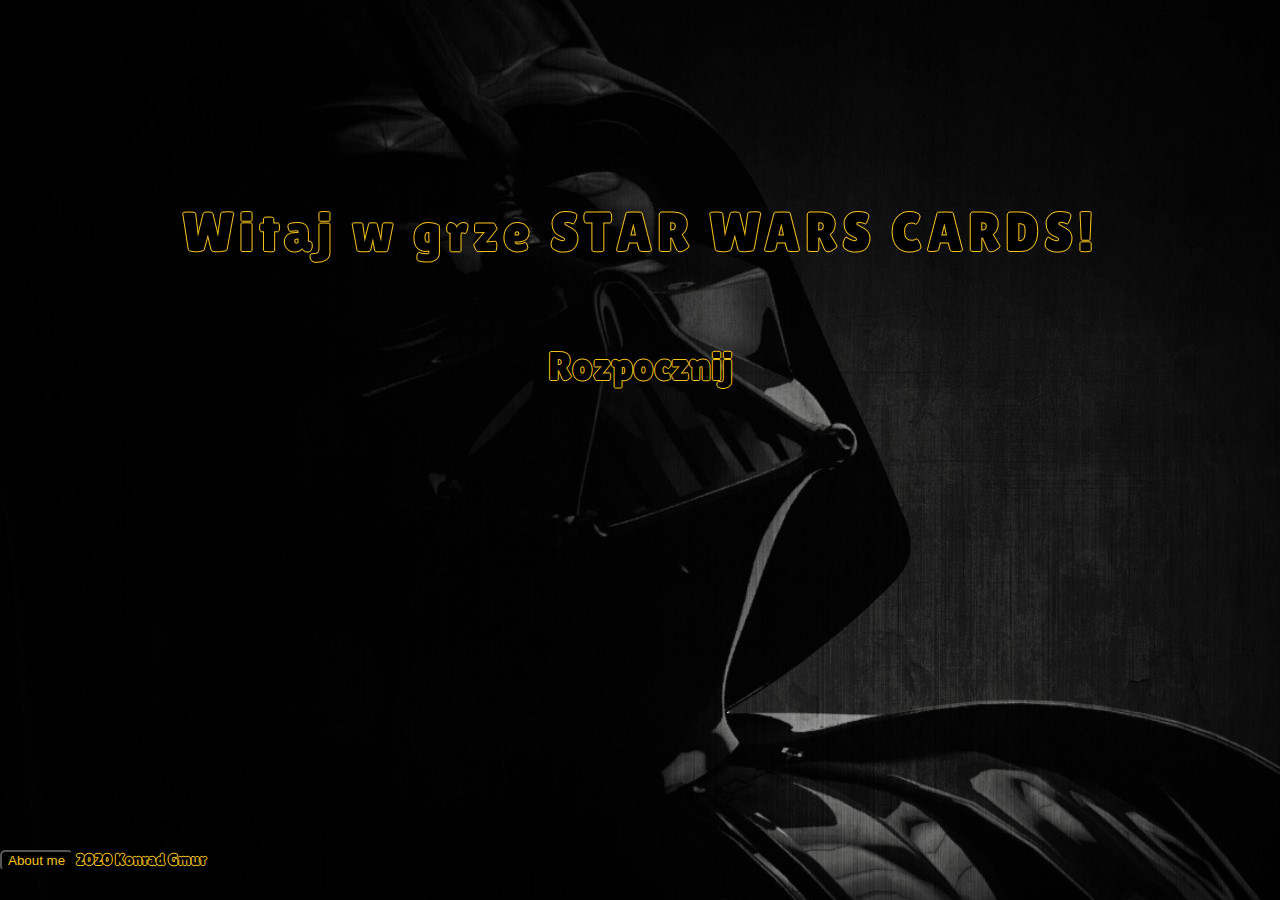
<file: index.html>
<!DOCTYPE HTML>
<html lang="ENG">

<head>
    <meta charset="utf-8" />
    <title>Star Wars Cards</title>
    <link href="https://fonts.googleapis.com/css?family=Anton|Bowlby+One|Bungee|Lilita+One|Righteous|Squada+One&display=swap&subset=latin-ext" rel="stylesheet">

    <link rel="stylesheet" href="style.css" />
</head>

<body>
    <header>
        <nav>
            <div id="first_page">
                <h1>Witaj w grze STAR WARS CARDS!</h1>
                <a href="https://konradgmur.github.io/Star-Wars-Game/game.html" class="button">Rozpocznij</a>
            </div>
        </nav>
    </header>
    <footer>
        <div class="about_me">
            <a href="https://github.com/KonradGmur"><button>About me</button></a> 2020 Konrad Gmur
        </div>
    </footer>
</body>

</html>
</file>
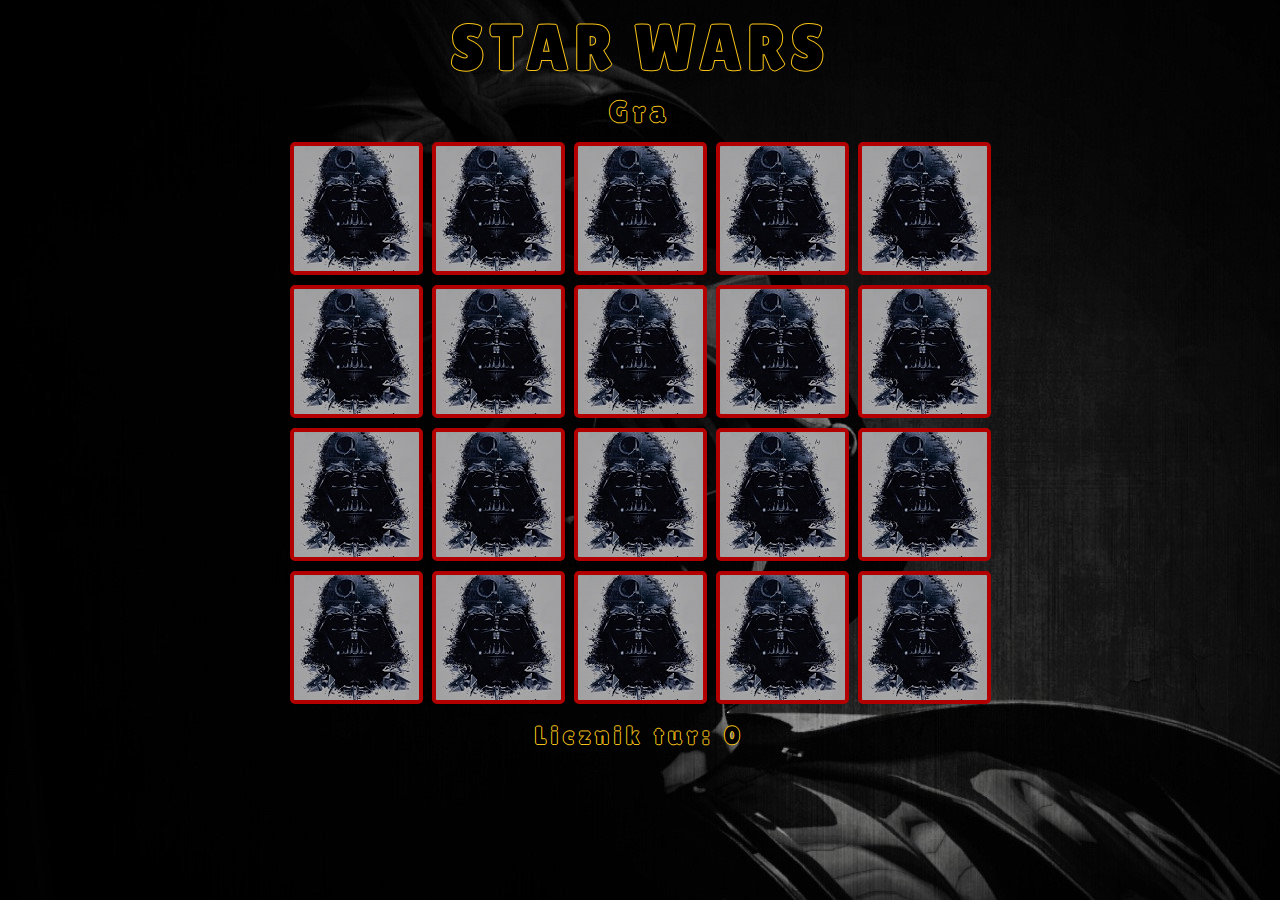
<file: game.html>
<!DOCTYPE html>
<html lang="ENG">

<head>
    <meta charset="UTF-8">
    <meta name="viewport" content="width=device-width, initial-scale=1.0">
    <meta name="description" content="A game inspired by the world of star wars">
    <meta name="keywords" content="javascript, jQuery, game, memory, star wars, vader, anakin, yoda,">
    <meta http-equiv="X-Ua-Compatible" content="IE=edge,chrome=1">

    <title>Star Wars Game</title>

    <link rel="stylesheet" href="style.css">
    <link href="https://fonts.googleapis.com/css?family=Anton|Bowlby+One|Bungee|Lilita+One|Righteous|Squada+One&display=swap&subset=latin-ext" rel="stylesheet">

</head>

<body>
    <header>
        <h1>STAR WARS </h1>
        <p>Gra</p>

    </header>

    <main>
        <div class="game">

            <div class="card" id="a0"></div>
            <div class="card" id="a1"></div>
            <div class="card" id="a2"></div>
            <div class="card" id="a3"></div>
            <div class="card" id="a4"></div>

            <div class="card" id="a5"></div>
            <div class="card" id="a6"></div>
            <div class="card" id="a7"></div>
            <div class="card" id="a8"></div>
            <div class="card" id="a9"></div>

            <div class="card" id="a10"></div>
            <div class="card" id="a11"></div>
            <div class="card" id="a12"></div>
            <div class="card" id="a13"></div>
            <div class="card" id="a14"></div>

            <div class="card" id="a15"></div>
            <div class="card" id="a16"></div>
            <div class="card" id="a17"></div>
            <div class="card" id="a18"></div>
            <div class="card" id="a19"></div>


            <div class="counter">Licznik tur: 0</div>

        </div>

    </main>

    <script src="jquery-3.4.1.min.js"></script>
    <script src="draw.min.js"></script>

</body>

</html>
</file>
<file: style.css>
body {
    margin: 0;
    padding: 0;
    width: 100%;
    height: 100%;
    background-image: url("img/tape.jpg");
    color: black;
    font-family: "Lilita One", cursive;
    text-shadow: -1px 0 #f7c217, 0 1px #f7c217, 1px 0 #f7c217, 0 -1px #f7c217;
}
nav{
    min-height: 100px;
    position: relative;
}

h1 {
    font-size: 65px;
    font-weight: 400;
    text-align: center;
    letter-spacing: 5px;
    margin-top: 10px;
    margin-bottom: 10px;
}

p {
    text-align: center;
    font-size: 30px;
    margin-top: 5px;
    margin-bottom: 10px;
    letter-spacing: 5px;
}

.game {
    width: 800px;
    margin-left: auto;
    margin-right: auto;
    text-align: center;
}

.cardA {
    width: 125px;
    height: 125px;
    display: inline-block;
    margin: 3px;
    background-image: url("img/main.jpg");
    border: 4px solid #f7c217;
    border-radius: 4px;
    cursor: default;
    filter: brightness(100%);
    transition: all 0.3s ease-in-out;
}

.card {
    width: 125px;
    height: 125px;
    display: inline-block;
    margin: 3px;
    background-image: url("img/main.jpg");
    border: 4px solid red;
    border-radius: 5px;
    cursor: pointer;
    filter: brightness(70%);
    transition: all 0.3s ease-in-out;
}

.card:hover {
    border: 4px solid #f7c217;
    filter: brightness(100%);
}

.counter {
    font-size: 25px;
    margin-top: 10px;
    letter-spacing: 5px;
}
footer{
    position: absolute;
    height: 50px;
    bottom: 0;
    width: 100%;
}

#first_page {
    margin-top: 200px;
    margin-bottom: 50px;
    margin-left: auto;
    margin-right: auto;
    text-align: center;
}

#first_page h1 {
    font-size: 55px;
    margin-bottom: 80px;
}

#first_page a {
    font-size: 40px;
}

.button {
    color: black;
    text-decoration: none;
    border-radius: 5px;
}

.button:hover {
    background-color: #f7c217;
}

.reset {
    color: black;
    cursor: pointer;
    font-size: 48px;
}

.reset:hover {
    background-color: #f7c217;
    border-radius: 5px;
}

.about_me {
    height: 50px;
}

.about_me button {
    background-color: black;
    color: #f7c217;
    border-radius: 5px;
}

.about_me button:hover {
    color: white;
    background-color: black;
    border-radius: 5px;
    cursor: pointer;
    border-color: black;
    border: 2px solid #f7c217;
}
</file>
